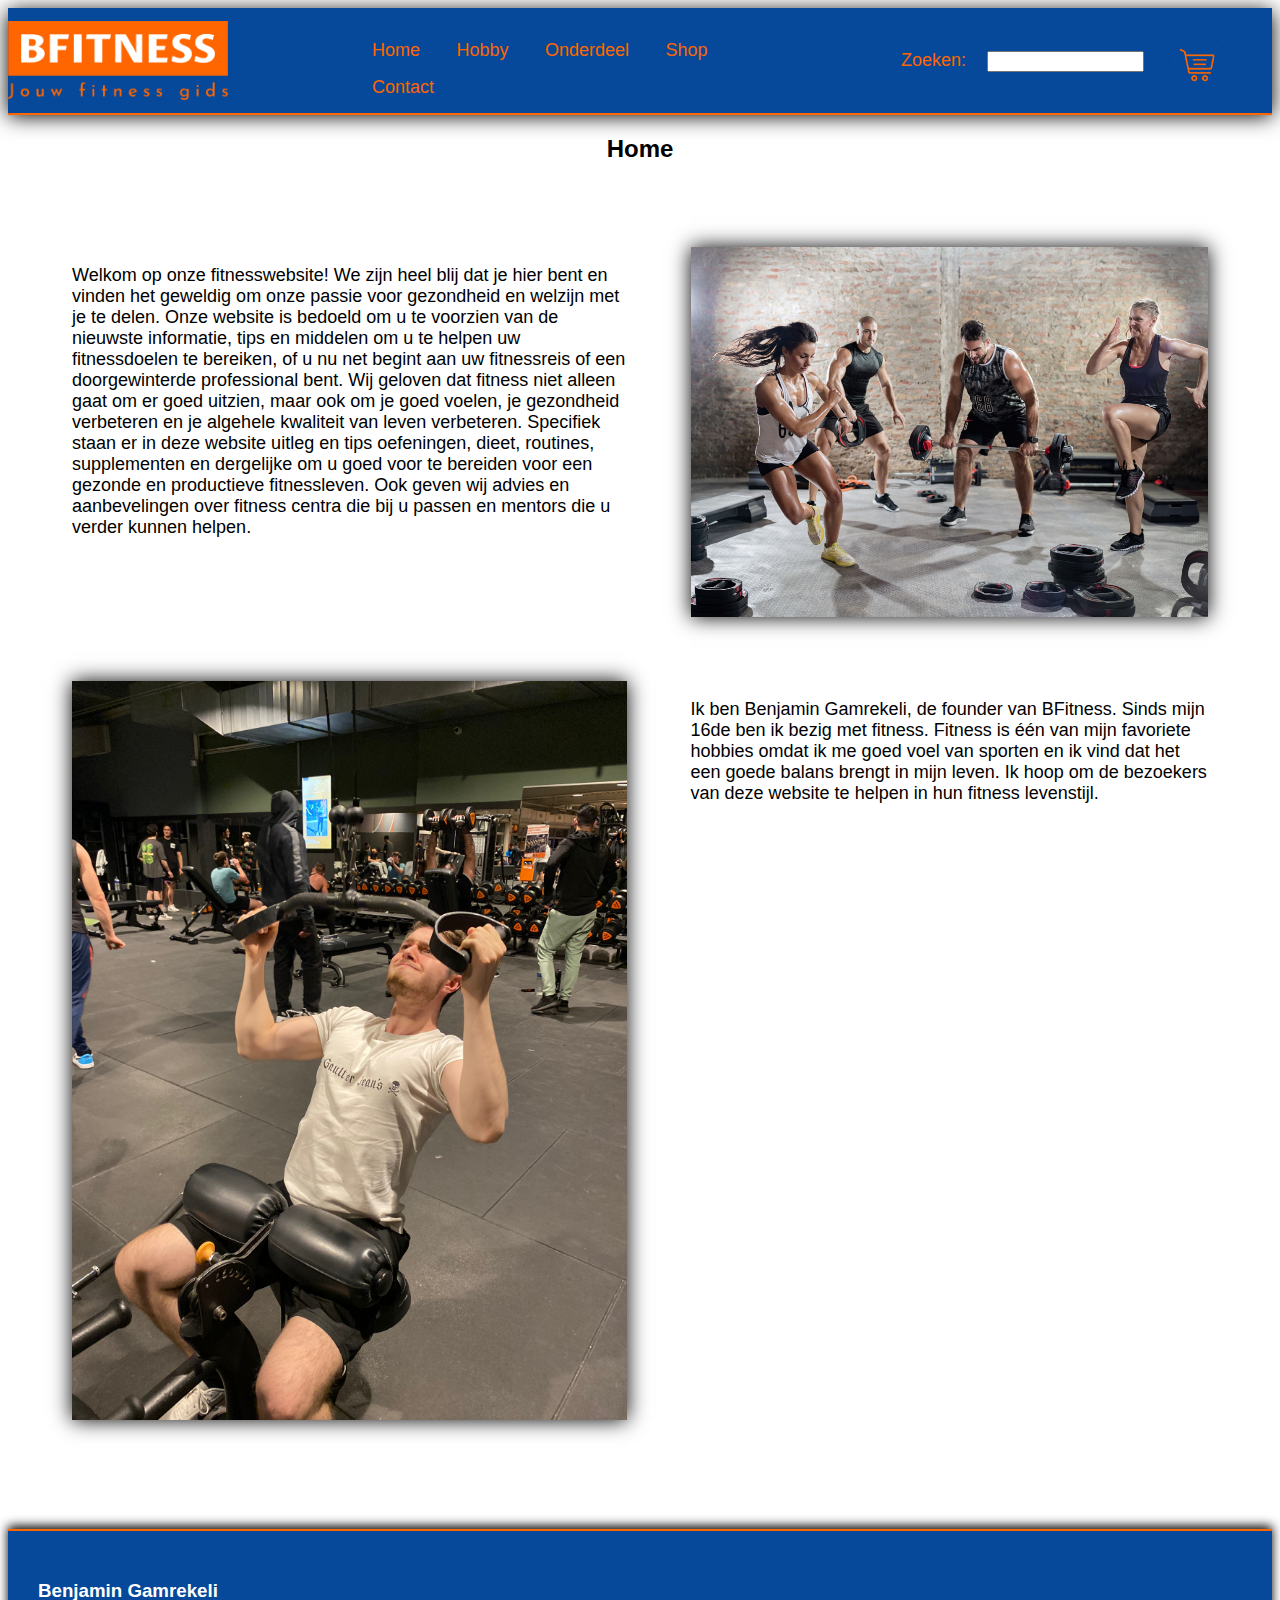
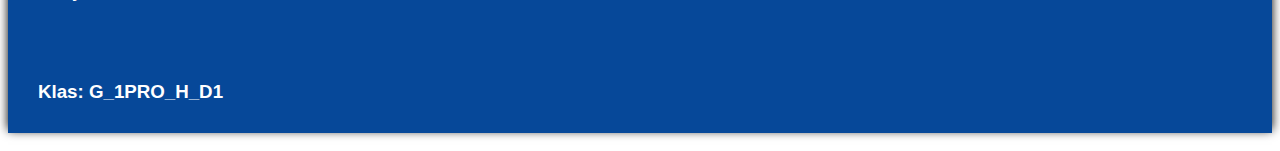
<file: index.html>
<!DOCTYPE html>
<html lang="nl-BE">
<head>
    <meta charset="UTF-8">
    <meta name="viewport" content="width=device-width, initial-scale=1.0">
    <title>Fitness</title>
    <link rel="stylesheet" href="css/style.css">
    <script src="./js/javascript.js" defer></script>
</head>
<body>
    <header>
        <img id="logo" src="assets/logo.png" alt="Logo">
        <nav>
            <a class="navbutton" href="index.html">Home</a> 
            <a class="navbutton" href="hobby.html">Hobby</a> 
            <div class="dropdown">
                <button class="navbutton">Onderdeel</button>
                <div class="dropdown-content">
                    <a href="oefeningen.html">Oefeningen</a>
                    <a href="dieet.html">Dieet</a>
                    <a href="routines.html">Routines</a>
                    <a href="centra.html">Fitness centra</a>
                    <a href="mentors.html">Mentors</a>
                    <a href="shop.html">Supplementen</a>
                </div>
            </div>
            <a class="navbutton" href="shop.html">Shop</a>  
            <a class="navbutton" href="contact.html">Contact</a>
        </nav>
        <form id="searchform" action="">
            <label for="searchbar">Zoeken: </label>
            <input type="text" name="searchbar" id="searchbar">
        </form>
    </header>
    <div id="line"></div>
    <main id="home">
        <section class="shopcart-container">
            <img class="shopcart" src="assets/shopcart.png" alt="Shopcart">
            <img class="shopcart-transition" src="assets/shopcart-transition.png" alt="Shopcart transition">
        </section>
        <section class="counter">
            <div>
                <h3>Winkelmand</h3>
                <div class="shopcart-mainline"></div>
            </div>
        </section>
        <h2>Home</h2>
        <article>
            <p class="tekst">Welkom op onze fitnesswebsite! We zijn heel blij dat je hier bent en vinden het geweldig om onze passie voor gezondheid en welzijn 
                met je te delen. Onze website is bedoeld om u te voorzien van de nieuwste informatie, tips en middelen om u te helpen uw 
                fitnessdoelen te bereiken, of u nu net begint aan uw fitnessreis of een doorgewinterde professional bent. Wij geloven dat 
                fitness niet alleen gaat om er goed uitzien, maar ook om je goed voelen, je gezondheid verbeteren en je algehele kwaliteit 
                van leven verbeteren. Specifiek staan er in deze website uitleg en tips oefeningen, dieet, routines, supplementen en dergelijke om u goed voor 
                te bereiden voor een gezonde en productieve fitnessleven. Ook geven wij advies en aanbevelingen over fitness centra die 
                bij u passen en mentors die u verder kunnen helpen.
            </p>
            <img class="foto" id="sfeerbeeld1" src="assets/sfeerbeeld1.jpg" alt="Sfeerbeeld 1">
            <img class="foto" id="sfeerbeeld2" src="assets/sfeerbeeld2.jpg" alt="Sfeerbeeld 2">
            <p class="tekst">
                Ik ben Benjamin Gamrekeli, de founder van BFitness. Sinds mijn 16de ben ik bezig met fitness. Fitness is één van mijn favoriete
                hobbies omdat ik me goed voel van sporten en ik vind dat het een goede balans brengt in mijn leven. Ik hoop om de bezoekers van deze website te helpen
                in hun fitness levenstijl.
            </p>
        </article>
    </main>
    <footer>
        <div id="line"></div>
        <section class="footer">
            <h3>Benjamin Gamrekeli</h3>
            <h3>Klas: G_1PRO_H_D1</h3>
        </section>
    </footer>
</body>
</html>
</file>
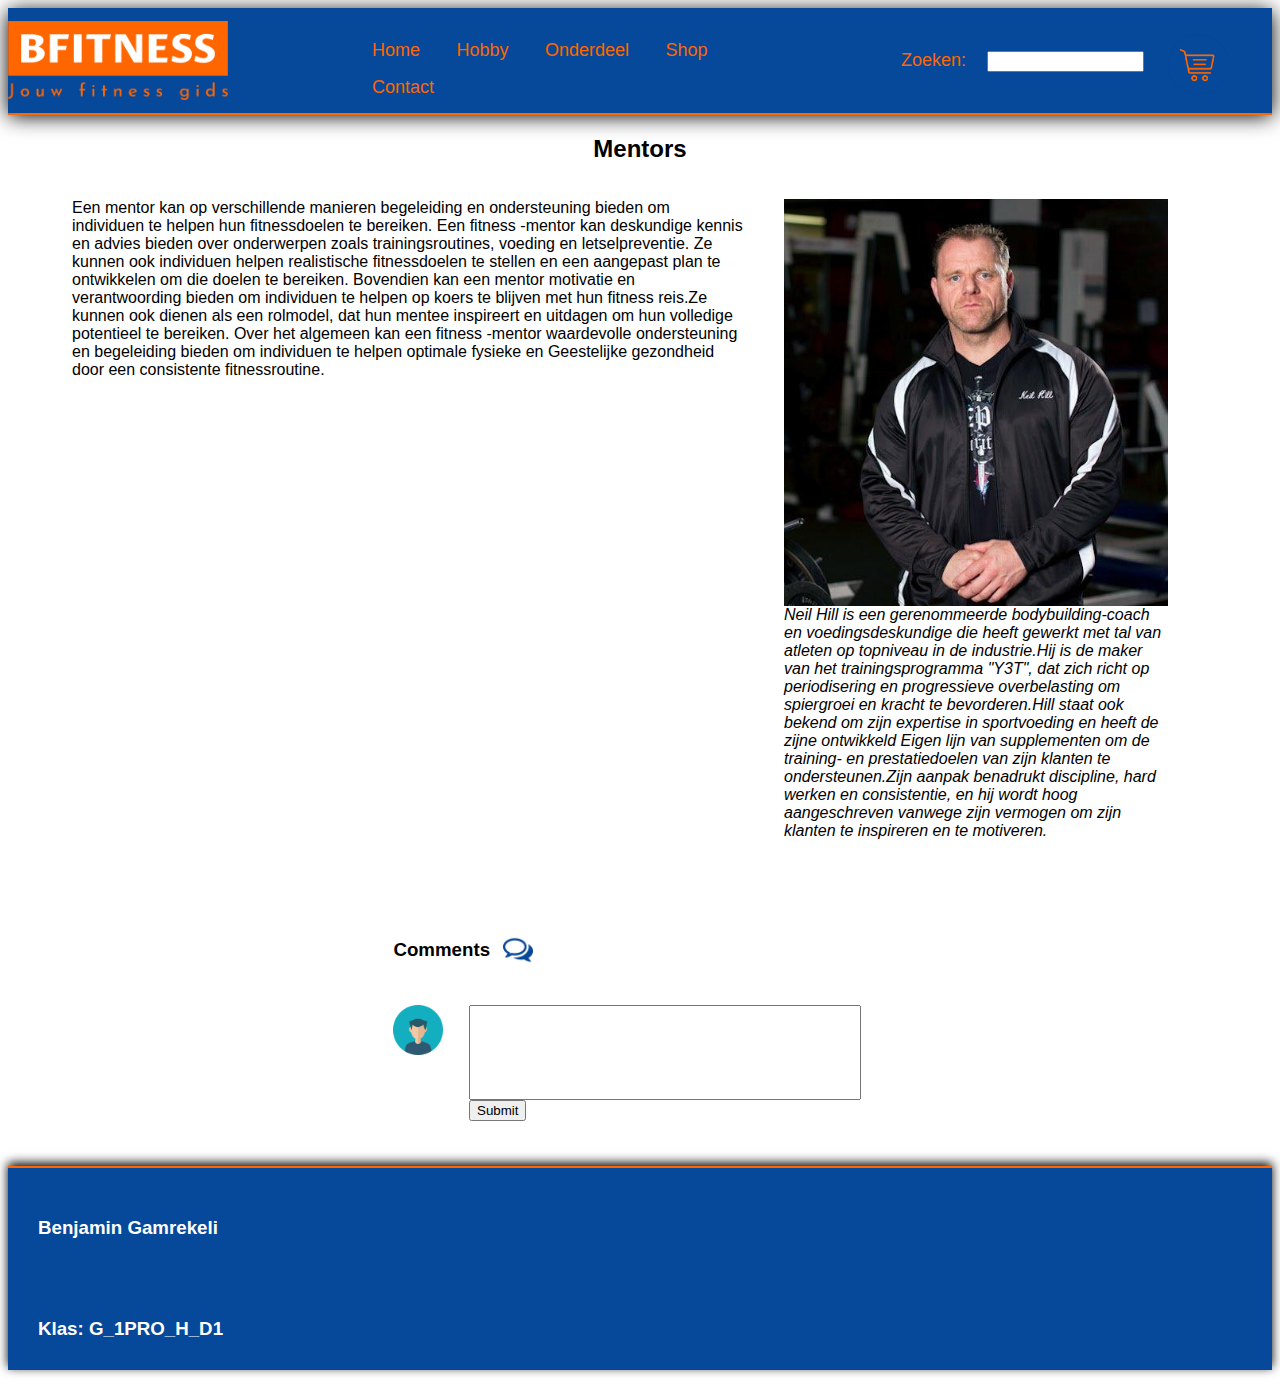
<file: mentors.html>
<!DOCTYPE html>
<html lang="nl-BE">
<head>
    <meta charset="UTF-8">
    <meta name="viewport" content="width=device-width, initial-scale=1.0">
    <title>Fitness</title>
    <link rel="stylesheet" href="css/style.css">
    <script src="./js/javascript.js" defer></script>
</head>
<body>
    <header>
        <img id="logo" src="assets/logo.png" alt="Logo">
        <nav>
            <a class="navbutton" href="index.html">Home</a> 
            <a class="navbutton" href="hobby.html">Hobby</a> 
            <div class="dropdown">
                <button class="navbutton">Onderdeel</button>
                <div class="dropdown-content">
                    <a href="oefeningen.html">Oefeningen</a>
                    <a href="dieet.html">Dieet</a>
                    <a href="routines.html">Routines</a>
                    <a href="centra.html">Fitness centra</a>
                    <a href="mentors.html">Mentors</a>
                    <a href="shop.html">Supplementen</a>
                </div>
            </div> 
            <a class="navbutton" href="shop.html">Shop</a> 
            <a class="navbutton" href="contact.html">Contact</a>
        </nav>
        <form id="searchform" action="">
            <label for="searchbar">Zoeken: </label>
            <input type="text" name="searchbar" id="searchbar">
        </form>
    </header>
    <div id="line"></div>
	<main id="mentors">
        <section class="shopcart-container">
            <img class="shopcart" src="assets/shopcart.png" alt="Shopcart">
            <img class="shopcart-transition" src="assets/shopcart-transition.png" alt="Shopcart transition">
        </section>
        <section class="counter">
            <div>
                <h3>Winkelmand</h3>
                <div class="shopcart-mainline"></div>
            </div>
        </section>
       <h2>Mentors</h2>
        <section id="mentorsintro">
            <div>
                <p>
                    Een mentor kan op verschillende manieren begeleiding en ondersteuning bieden om individuen te helpen hun fitnessdoelen te bereiken.
                    Een fitness -mentor kan deskundige kennis en advies bieden over onderwerpen zoals trainingsroutines, voeding en letselpreventie.
                    Ze kunnen ook individuen helpen realistische fitnessdoelen te stellen en een aangepast plan te ontwikkelen om die doelen te bereiken.
                    Bovendien kan een mentor motivatie en verantwoording bieden om individuen te helpen op koers te blijven met hun fitness
                    reis.Ze kunnen ook dienen als een rolmodel, dat hun mentee inspireert en uitdagen om hun volledige potentieel te bereiken.
                    Over het algemeen kan een fitness -mentor waardevolle ondersteuning en begeleiding bieden om individuen te helpen optimale fysieke en
                    Geestelijke gezondheid door een consistente fitnessroutine.
                </p>
            </div>
            <figure class="neilhill">
                <img src="assets/NeilHill.jpg" class="neilhill" alt="Neil Hill">
                <figcaption>Neil Hill is een gerenommeerde bodybuilding-coach en voedingsdeskundige die heeft gewerkt met tal van atleten op topniveau in
                    de industrie.Hij is de maker van het trainingsprogramma "Y3T", dat zich richt op periodisering en progressieve overbelasting
                    om spiergroei en kracht te bevorderen.Hill staat ook bekend om zijn expertise in sportvoeding en heeft de zijne ontwikkeld
                    Eigen lijn van supplementen om de training- en prestatiedoelen van zijn klanten te ondersteunen.Zijn aanpak benadrukt discipline,
                    hard werken en consistentie, en hij wordt hoog aangeschreven vanwege zijn vermogen om zijn klanten te inspireren en te motiveren.
                </figcaption>
            </figure>
        </section>
        <section class="comments">
            <article class="commentstitle">
                <h3>Comments</h3>
                <img src="assets/commentsicon.png" class="commentsicon" alt="">
            </article>
            <article class="commentcontainer">
                <img class="avatar" src="assets/avatar.png" alt="Avatar icon">
                <form class="comment-input">
                    <input type="text" class="comment" name="comment" >
                    <input type="submit">
                </form>
            </article>
        </section>
    </main>
    <footer>
        <div id="line"></div>
        <section class="footer">
            <h3>Benjamin Gamrekeli</h3>
            <h3>Klas: G_1PRO_H_D1</h3>
        </section>
    </footer>
</body>
</html>
</file>
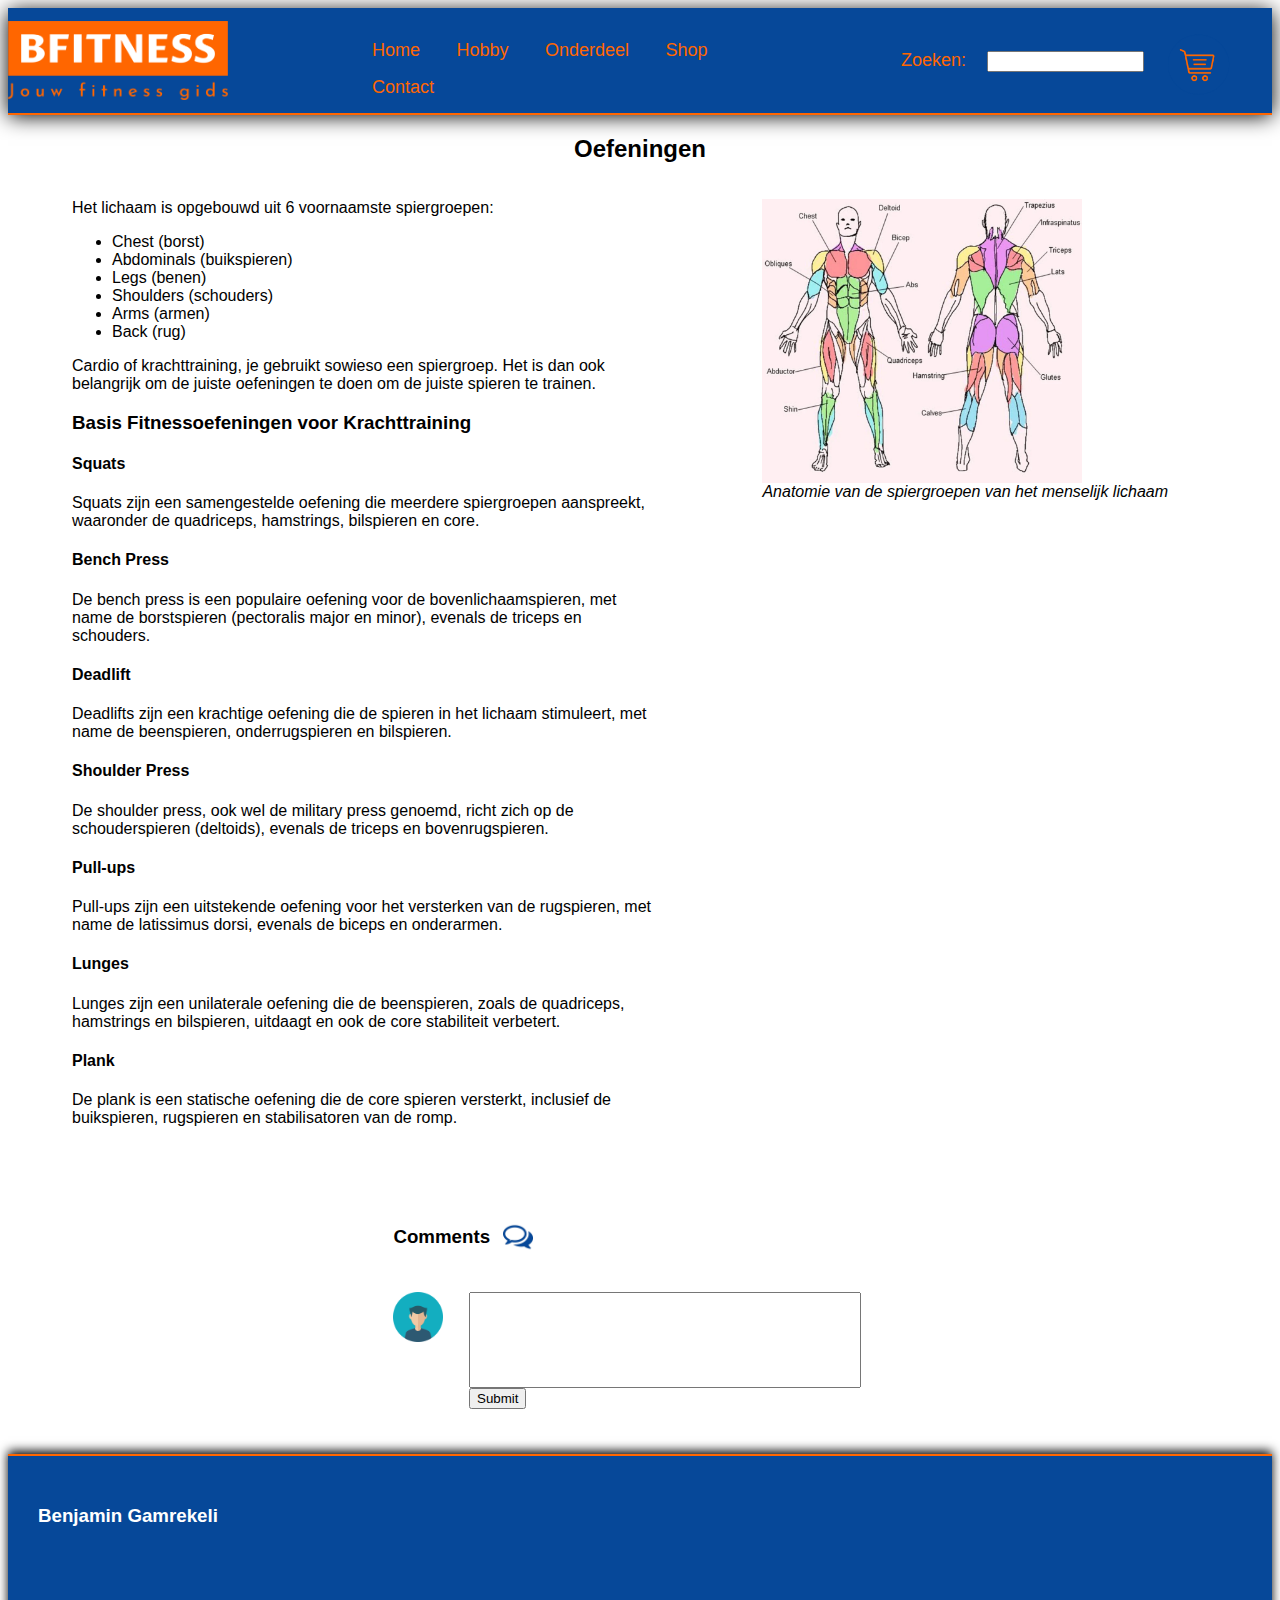
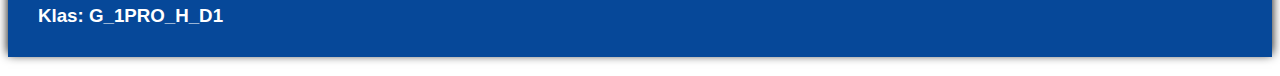
<file: oefeningen.html>
<!DOCTYPE html>
<html lang="nl-BE">
<head>
    <meta charset="UTF-8">
    <meta name="viewport" content="width=device-width, initial-scale=1.0">
    <title>Fitness</title>
    <link rel="stylesheet" href="css/style.css">
    <script src="./js/javascript.js" defer></script>
</head>
<body>
    <header>
        <img id="logo" src="assets/logo.png" alt="Logo">
        <nav>
            <a class="navbutton" href="index.html">Home</a> 
            <a class="navbutton" href="hobby.html">Hobby</a> 
            <div class="dropdown">
                <button class="navbutton">Onderdeel</button>
                <div class="dropdown-content">
                    <a href="oefeningen.html">Oefeningen</a>
                    <a href="dieet.html">Dieet</a>
                    <a href="routines.html">Routines</a>
                    <a href="centra.html">Fitness centra</a>
                    <a href="mentors.html">Mentors</a>
                    <a href="shop.html">Supplementen</a>
                </div>
            </div> 
            <a class="navbutton" href="shop.html">Shop</a> 
            <a class="navbutton" href="contact.html">Contact</a>
        </nav>
        <form id="searchform" action="">
            <label for="searchbar">Zoeken: </label>
            <input type="text" name="searchbar" id="searchbar">
        </form>
    </header>
    <div id="line"></div>
    <main id="oefeningen">
        <section class="shopcart-container">
            <img class="shopcart" src="assets/shopcart.png" alt="Shopcart">
            <img class="shopcart-transition" src="assets/shopcart-transition.png" alt="Shopcart transition">
        </section>
        <section class="counter">
            <div>
                <h3>Winkelmand</h3>
                <div class="shopcart-mainline"></div>
            </div>
        </section>
        <h2>Oefeningen</h2>
        <section id="musclegroups">
            <div>
                <p>Het lichaam is opgebouwd uit 6 voornaamste spiergroepen:</p>
                <ul>
                    <li>Chest (borst)</li>
                    <li>Abdominals (buikspieren)</li>
                    <li>Legs (benen)</li>
                    <li>Shoulders (schouders)</li>
                    <li>Arms (armen)</li>
                    <li>Back (rug)</li>
                </ul>
                <p>Cardio of krachttraining, je gebruikt sowieso een spiergroep. Het is dan ook belangrijk om de juiste oefeningen te doen om de juiste spieren te trainen.</p>
                <h3>Basis Fitnessoefeningen voor Krachttraining</h3>
                <h4>Squats</h4>
                <p>Squats zijn een samengestelde oefening die meerdere spiergroepen aanspreekt, waaronder de quadriceps, hamstrings, bilspieren en core.</p>
                
                <h4>Bench Press</h4>
                <p>De bench press is een populaire oefening voor de bovenlichaamspieren, met name de borstspieren (pectoralis major en minor), evenals de triceps en schouders.</p>
                
                <h4>Deadlift</h4>
                <p>Deadlifts zijn een krachtige oefening die de spieren in het lichaam stimuleert, met name de beenspieren, onderrugspieren en bilspieren.</p>
                
                <h4>Shoulder Press</h4>
                <p>De shoulder press, ook wel de military press genoemd, richt zich op de schouderspieren (deltoids), evenals de triceps en bovenrugspieren.</p>
                
                <h4>Pull-ups</h4>
                <p>Pull-ups zijn een uitstekende oefening voor het versterken van de rugspieren, met name de latissimus dorsi, evenals de biceps en onderarmen.</p>
                
                <h4>Lunges</h4>
                <p>Lunges zijn een unilaterale oefening die de beenspieren, zoals de quadriceps, hamstrings en bilspieren, uitdaagt en ook de core stabiliteit verbetert.</p>
                
                <h4>Plank</h4>
                <p>De plank is een statische oefening die de core spieren versterkt, inclusief de buikspieren, rugspieren en stabilisatoren van de romp.</p>
            </div>
            <figure>
                <img src="assets/anatomie.webp" id="anatomie" alt="Anatomie spiergroepen">
                <figcaption>Anatomie van de spiergroepen van het menselijk lichaam</figcaption>
            </figure>
        </section>
        <section class="comments">
            <article class="commentstitle">
                <h3>Comments</h3>
                <img src="assets/commentsicon.png" class="commentsicon" alt="">
            </article>
            <article class="commentcontainer">
                <img class="avatar" src="assets/avatar.png" alt="Avatar icon">
                <form class="comment-input">
                    <input type="text" class="comment" name="comment" >
                    <input type="submit">
                </form>
            </article>
        </section>
    </main>
    <footer>
        <div id="line"></div>
        <section class="footer">
            <h3>Benjamin Gamrekeli</h3>
            <h3>Klas: G_1PRO_H_D1</h3>
        </section>
    </footer>
</body>
</html>
</file>
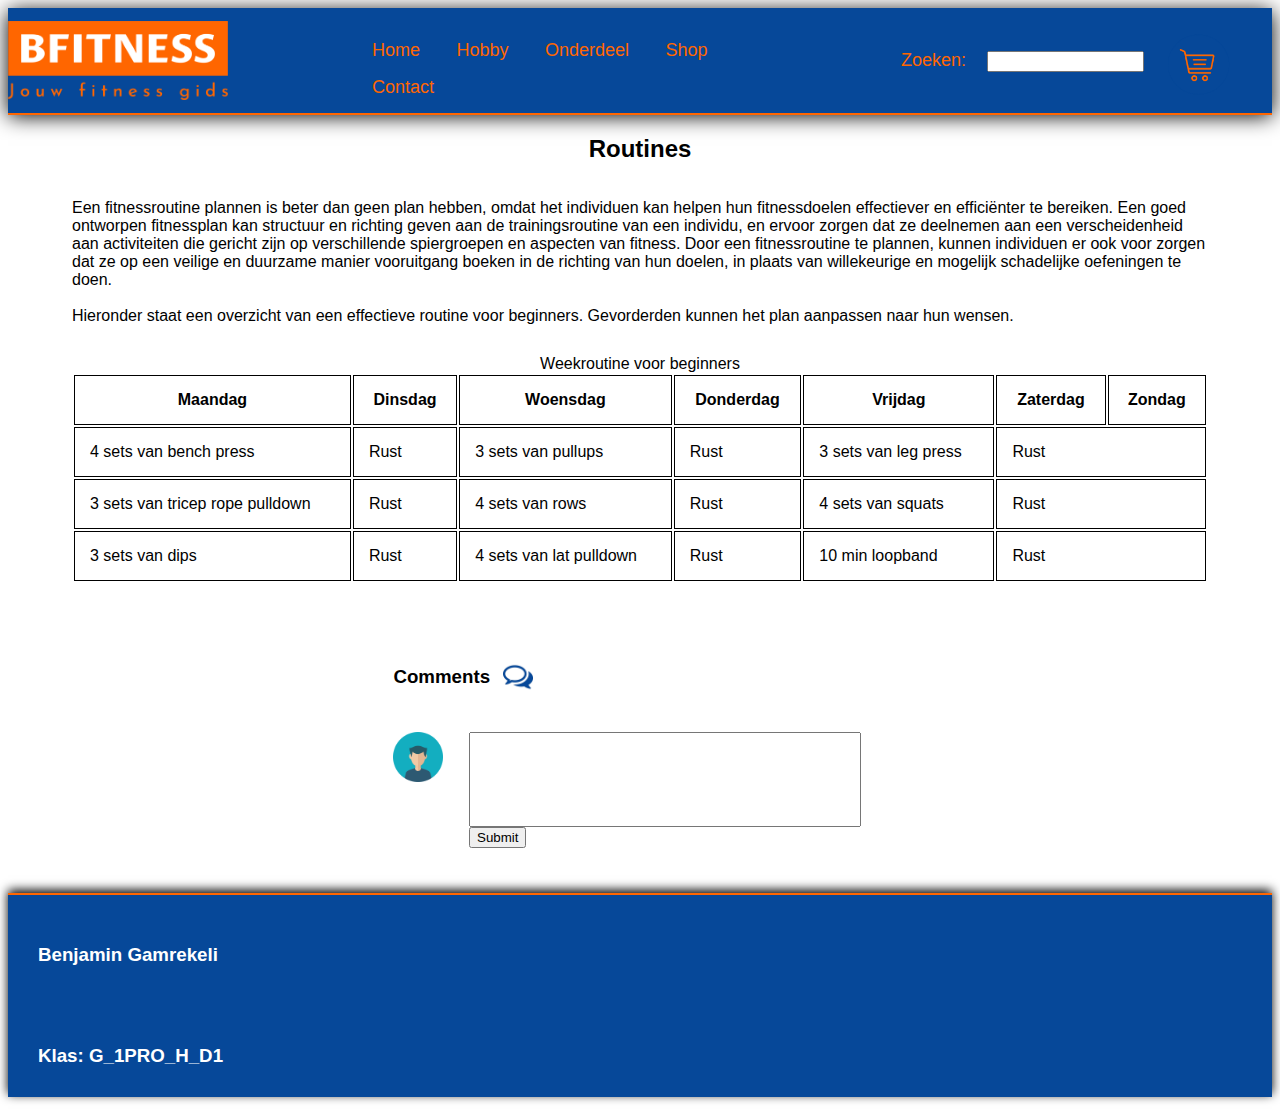
<file: routines.html>
<!DOCTYPE html>
<html lang="nl-BE">
<head>
    <meta charset="UTF-8">
    <meta name="viewport" content="width=device-width, initial-scale=1.0">
    <title>Fitness</title>
    <link rel="stylesheet" href="css/style.css">
    <script src="./js/javascript.js" defer></script>
</head>
<body>
    <header>
        <img id="logo" src="assets/logo.png" alt="Logo">
        <nav>
            <a class="navbutton" href="index.html">Home</a> 
            <a class="navbutton" href="hobby.html">Hobby</a> 
            <div class="dropdown">
                <button class="navbutton">Onderdeel</button>
                <div class="dropdown-content">
                    <a href="oefeningen.html">Oefeningen</a>
                    <a href="dieet.html">Dieet</a>
                    <a href="routines.html">Routines</a>
                    <a href="centra.html">Fitness centra</a>
                    <a href="mentors.html">Mentors</a>
                    <a href="shop.html">Supplementen</a>
                </div>
            </div>
            <a class="navbutton" href="shop.html">Shop</a>  
            <a class="navbutton" href="contact.html">Contact</a>
        </nav>
        <form id="searchform" action="">
            <label for="searchbar">Zoeken: </label>
            <input type="text" name="searchbar" id="searchbar">
        </form>
    </header>
    <div id="line"></div>
    <main id="routines">
        <section class="shopcart-container">
            <img class="shopcart" src="assets/shopcart.png" alt="Shopcart">
            <img class="shopcart-transition" src="assets/shopcart-transition.png" alt="Shopcart transition">
        </section>
        <section class="counter">
            <div>
                <h3>Winkelmand</h3>
                <div class="shopcart-mainline"></div>
            </div>
        </section>
        <h2>Routines</h2>
        <article>
            <p>Een fitnessroutine plannen is beter dan geen plan hebben, omdat het individuen kan helpen hun fitnessdoelen effectiever en 
                efficiënter te bereiken. Een goed ontworpen fitnessplan kan structuur en richting geven aan de trainingsroutine van een individu, 
                en ervoor zorgen dat ze deelnemen aan een verscheidenheid aan activiteiten die gericht zijn op verschillende spiergroepen en 
                aspecten van fitness. Door een fitnessroutine te plannen, kunnen individuen er ook voor zorgen dat ze op een veilige en duurzame 
                manier vooruitgang boeken in de richting van hun doelen, in plaats van willekeurige en mogelijk schadelijke oefeningen te doen. <br><br>
                Hieronder staat een overzicht van een effectieve routine voor beginners. Gevorderden kunnen het plan aanpassen naar hun wensen.
            </p>
            <table>
                <caption>Weekroutine voor beginners</caption>
                <thead>
                    <tr>
                        <th>Maandag</th>
                        <th>Dinsdag</th>
                        <th>Woensdag</th>
                        <th>Donderdag</th>
                        <th>Vrijdag</th>
                        <th>Zaterdag</th>
                        <th>Zondag</th>
                    </tr>
                </thead>
                <tbody>
                    <tr>
                        <td>4 sets van bench press</td>
                        <td>Rust</td>
                        <td>3 sets van pullups</td>
                        <td>Rust</td>
                        <td>3 sets van leg press</td>
                        <td colspan="2">Rust</td>
                    </tr>
                    <tr>
                        <td>3 sets van tricep rope pulldown</td>
                        <td>Rust</td>
                        <td>4 sets van rows</td>
                        <td>Rust</td>
                        <td>4 sets van squats</td>
                        <td colspan="2">Rust</td>
                    </tr>
                    <tr>
                        <td>3 sets van dips</td>
                        <td>Rust</td>
                        <td>4 sets van lat pulldown</td>
                        <td>Rust</td>
                        <td>10 min loopband</td>
                        <td colspan="2">Rust</td>
                    </tr>
                </tbody>
            </table>
        </article>
        <section class="comments">
            <article class="commentstitle">
                <h3>Comments</h3>
                <img src="assets/commentsicon.png" class="commentsicon" alt="">
            </article>
            <article class="commentcontainer">
                <img class="avatar" src="assets/avatar.png" alt="Avatar icon">
                <form class="comment-input">
                    <input type="text" class="comment" name="comment" >
                    <input type="submit">
                </form>
            </article>
        </section>
    </main>
    <footer>
        <div id="line"></div>
        <section class="footer">
            <h3>Benjamin Gamrekeli</h3>
            <h3>Klas: G_1PRO_H_D1</h3>
        </section>
    </footer>
</body>
</html>
</file>
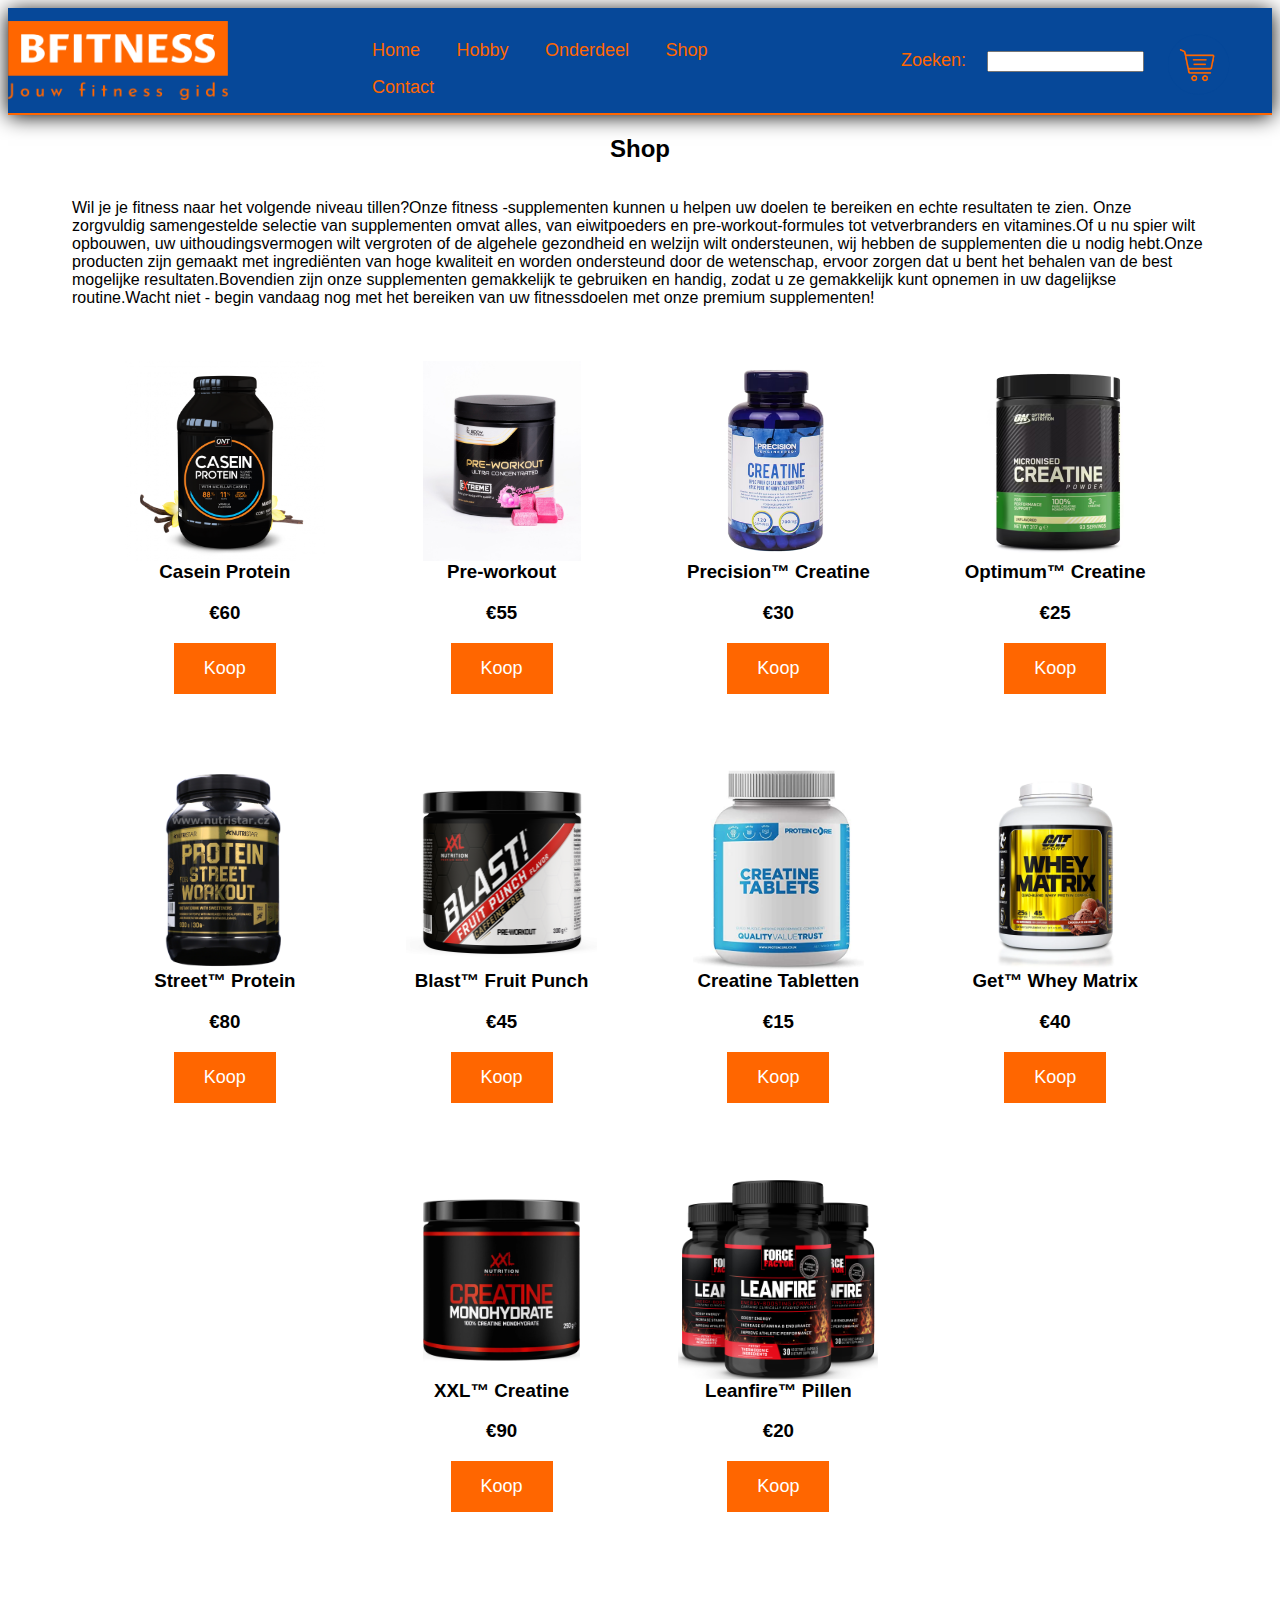
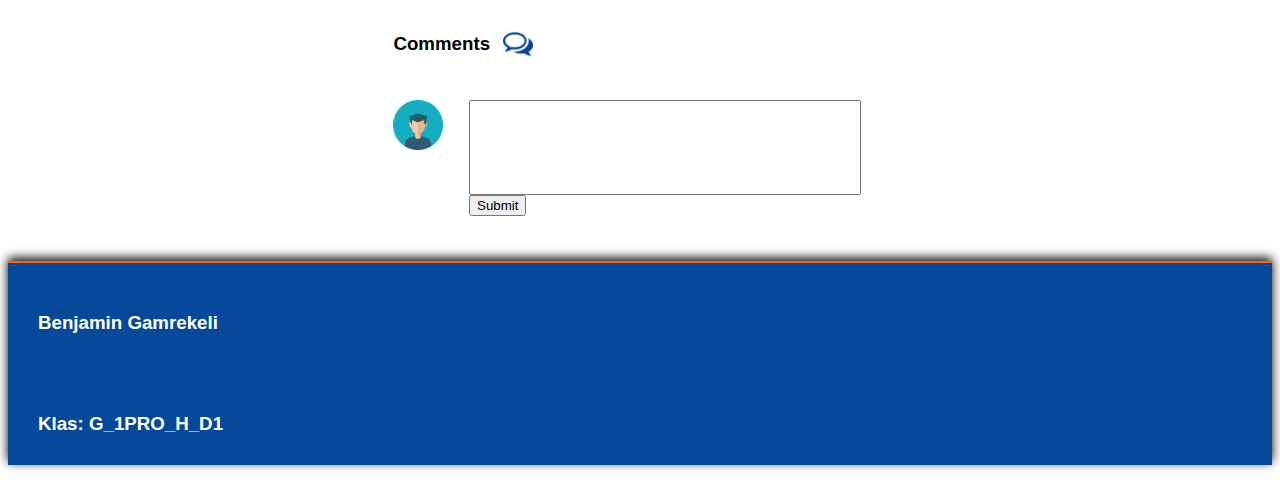
<file: shop.html>
<!DOCTYPE html>
<html lang="nl-BE">
<head>
    <meta charset="UTF-8">
    <meta name="viewport" content="width=device-width, initial-scale=1.0">
    <title>Fitness</title>
    <link rel="stylesheet" href="css/style.css">
    <script src="./js/javascript.js" defer></script>
</head>
<body>
    <header>
        <img id="logo" src="assets/logo.png" alt="Logo">
        <nav>
            <a class="navbutton" href="index.html">Home</a> 
            <a class="navbutton" href="hobby.html">Hobby</a> 
            <div class="dropdown">
                <button class="navbutton">Onderdeel</button>
                <div class="dropdown-content">
                    <a href="oefeningen.html">Oefeningen</a>
                    <a href="dieet.html">Dieet</a>
                    <a href="routines.html">Routines</a>
                    <a href="centra.html">Fitness centra</a>
                    <a href="mentors.html">Mentors</a>
                    <a href="shop.html">Supplementen</a>
                </div>
            </div>
            <a class="navbutton" href="shop.html">Shop</a>  
            <a class="navbutton" href="contact.html">Contact</a>
        </nav>
        <form id="searchform" action="">
            <label for="searchbar">Zoeken: </label>
            <input type="text" name="searchbar" id="searchbar">
        </form>
    </header>
    <div id="line"></div>
    <main id="shop">
        <section class="shopcart-container">
            <img class="shopcart" src="assets/shopcart.png" alt="Shopcart">
            <img class="shopcart-transition" src="assets/shopcart-transition.png" alt="Shopcart transition">
        </section>
        <section class="counter">
            <div>
                <h3>Winkelmand</h3>
                <div class="shopcart-mainline"></div>
            </div>
        </section>
        <section class="checkout">
            <h3>Totaal: €</h3>
            <h3 id="total-price">0</h3>
        </section>
        <section id="shopintro">
            <h2>Shop</h2>
            <p>
                Wil je je fitness naar het volgende niveau tillen?Onze fitness -supplementen kunnen u helpen uw doelen te bereiken en echte resultaten te zien.
                Onze zorgvuldig samengestelde selectie van supplementen omvat alles, van eiwitpoeders en pre-workout-formules tot vetverbranders
                en vitamines.Of u nu spier wilt opbouwen, uw uithoudingsvermogen wilt vergroten of de algehele gezondheid en welzijn wilt ondersteunen, wij hebben
                de supplementen die u nodig hebt.Onze producten zijn gemaakt met ingrediënten van hoge kwaliteit en worden ondersteund door de wetenschap, ervoor zorgen dat u bent
                het behalen van de best mogelijke resultaten.Bovendien zijn onze supplementen gemakkelijk te gebruiken en handig, zodat u ze gemakkelijk kunt opnemen
                in uw dagelijkse routine.Wacht niet - begin vandaag nog met het bereiken van uw fitnessdoelen met onze premium supplementen!
            </p>
        </section>
        <section class="shopartikellen">
            <article class="shop-artikel">
                <img class="artikelfoto" src="assets/caseinprotein.jpg" class="shopartikel" alt="Artikel">
                <h3>Casein Protein</h3>
                <h3>€60</h3>
                <button class="buy-knop">Koop</button>
            </article>
            <article class="shop-artikel">
                <img class="artikelfoto" src="assets/concetrated.jpeg" class="shopartikel" alt="Artikel">
                <h3>Pre-workout</h3>
                <h3>€55</h3>
                <button class="buy-knop">Koop</button>
            </article>  
            <article class="shop-artikel">
                <img class="artikelfoto" src="assets/bluecreatine.avif" class="shopartikel" alt="Artikel">
                <h3>Precision™ Creatine</h3>
                <h3>€30</h3>
                <button class="buy-knop">Koop</button>
            </article>  
            <article class="shop-artikel">
                <img class="artikelfoto" src="assets/orangecreatine.avif" class="shopartikel" alt="Artikel">
                <h3>Optimum™ Creatine</h3>
                <h3>€25</h3>
                <button class="buy-knop">Koop</button>
            </article>  
            <article class="shop-artikel">
                <img class="artikelfoto" src="assets/streetprotein.png" class="shopartikel" alt="Artikel">
                <h3>Street™ Protein</h3>
                <h3>€80</h3>
                <button class="buy-knop">Koop</button>
            </article>  
            <article class="shop-artikel">
                <img class="artikelfoto" src="assets/blast.webp" class="shopartikel" alt="Artikel">
                <h3>Blast™ Fruit Punch</h3>
                <h3>€45</h3>
                <button class="buy-knop">Koop</button>
            </article>  
            <article class="shop-artikel">
                <img class="artikelfoto" src="assets/creatinetablets.jpg" class="shopartikel" alt="Artikel">
                <h3>Creatine Tabletten</h3>
                <h3>€15</h3>
                <button class="buy-knop">Koop</button>
            </article>    
            <article class="shop-artikel">
                <img class="artikelfoto" src="assets/wheymatrix.webp" class="shopartikel" alt="Artikel">
                <h3>Get™ Whey Matrix</h3>
                <h3>€40</h3>
                <button class="buy-knop">Koop</button>
            </article>  
            <article class="shop-artikel">
                <img class="artikelfoto" src="assets/redcreatine.webp" class="shopartikel" alt="Artikel">
                <h3>XXL™ Creatine</h3>
                <h3>€90</h3>
                <button class="buy-knop">Koop</button>
            </article>  
            <article class="shop-artikel">
                <img class="artikelfoto" src="assets/firepills.jpg" class="shopartikel" alt="Artikel">
                <h3>Leanfire™ Pillen</h3>
                <h3>€20</h3>
                <button class="buy-knop">Koop</button>
            </article>  
        </section>
        <section class="comments">
            <article class="commentstitle">
                <h3>Comments</h3>
                <img src="assets/commentsicon.png" class="commentsicon" alt="">
            </article>
            <article class="commentcontainer">
                <img class="avatar" src="assets/avatar.png" alt="Avatar icon">
                <form class="comment-input">
                    <input type="text" class="comment" name="comment" >
                    <input type="submit">
                </form>
            </article>
        </section>
    </main>
    <footer>
        <div id="line"></div>
        <section class="footer">
            <h3>Benjamin Gamrekeli</h3>
            <h3>Klas: G_1PRO_H_D1</h3>
        </section>
    </footer>
</body>
</html>
</file>
<file: css/style.css>
* {
    font-family: Helvetica, Arial, sans-serif;
}

#shopsMap {
    height: 70vh;
    width: 50vw; 
}
#centraMap { 
    height: 70vh;
    width: 50vw; 
}


#home {
    display: flex;
    flex-direction: column;
    align-items: center;
}

#logo {
    display: block;
    width: 220px;
    margin-top: 1vw;
    margin-bottom: 1vw;
}

#searchform label {
    color: #FF6600;
    padding: 16px;
    font-size: 16px;
    font-size: large;
}

h1 {
    color: #FF6600;
}

figcaption {
    font-style: italic;
}

#home article {
    display: grid;
    grid-template-areas: "tekst foto";
    margin: 5vw;
    column-gap: 5vw;
    row-gap: 5vw;
}

#hobby a {
    text-decoration: none;
    font-size: large;
    font-weight: bold
}

#dieet {
    display: flex;
    flex-direction: column;
    align-items: center;
    margin-left: 5vw;
    margin-right: 5vw;
}

#dieetpyramide {
    display: block;
    width: 500px;
}

#home p {
    font-size: large;
}

#hobby {
    display: flex;
    flex-direction: column;
    align-items: center;
    margin-left: 5vw;
    margin-right: 5vw;
}

#hobby article {
    margin-left: 5vw;
    margin-bottom: 2vw;
}

#contact {
    display: flex;
    flex-direction: column;
    align-items: center;
}

#oefeningen {
    display: flex;
    flex-direction: column;
    align-items: center;
}

#musclegroups {
    display: grid;
    grid-template-areas: "tekst anatomie";
    column-gap: 5vw;
    margin-left: 5vw;
    margin-right: 5vw;
}

#anatomie {
    display: block;
    width: 25vw;
}

#sfeerbeeld1 {
    width: 100%;
    box-shadow: 0px 0px 20px 0px #000000;
}

#sfeerbeeld2 {
    width: 100%;
    box-shadow: 0px 0px 20px 0px #000000;
}

.overzicht {
    width: 500px;
    box-shadow: 0px 0px 20px 0px #000000;
}

header {
    display: grid;
    grid-template-areas: "logo nav nav nav";
    column-gap: 10vw;
    justify-content: center;
    align-items: center;
    background-color: #064899;
    box-shadow: 0px 3px 20px 0px #000000;
}

#routines {
    display: flex;
    flex-direction: column;
    align-items: center;
}

#routines > article {
    display: grid;
    grid-template-areas: "routine";
    grid-template-rows: 12vh;
    row-gap: 5vw;
    margin-left: 5vw;
    margin-right: 5vw;
}

th, td {
    border: 1px solid black;
    padding: 15px;
}

#centraintro {
    display: grid;
    grid-template-areas: "tekst interieurfoto";
}

#basicfit {
    display: block;
    width: 40vw;
}

#flow-interieur {
    display: block;
    width: 40vw;
    margin-top: 3vw;
}

#thebrick-interieur{
    display: block;
    width: 40vw;
    margin-top: 3vw;
}

#mentors {
    display: flex;
    flex-direction: column;
    align-items: center;
}

#mentorsintro {
    display: grid;
    grid-template-areas: "tekst foto-mentor";
    margin-left: 5vw;
    margin-right: 5vw;
}

.neilhill {
    display: block;
    width: 30vw;
}

#shop {
    display: flex;
    flex-direction: column;
    align-items: center;
}

.shopartikellen {
    display: flex;
    flex-wrap: wrap;
    margin-left: 5vw;
    margin-right: 5vw;
    justify-content:center;
}

.shop-artikel{
    display: flex;
    flex-direction: column;
    align-items: center;
    width: 200px;
    margin: 3vw;
}

.shop-artikel > *{
    margin-top: 0;
}

.shop-artikel button{
    margin-left: 3vw;
    margin-right: 3vw;
}

.buy-knop {
    background-color: #FF6600;
    border: none;
    color: white;
    padding: 15px 30px;
    font-size: large;
}

.buy-knop:hover{
    background-color: #9f4000;
    transition: background-color,500ms;
    cursor: pointer;
}

#shopintro {
    display: flex;
    flex-direction: column;
    align-items: center;
    margin-left: 5vw;
    margin-right: 5vw;
}

.artikelfoto {
    display: block;
    max-height: 200px;
}

#founder {
    display: block;
    width: 20vw;
    box-shadow: 0px 0px 10px 0px #000000;
}

#webdeveloper {
    display: block;
    width: 20vw;
    box-shadow: 0px 0px 10px 0px #000000;
}

#portraits {
    display: grid;
    grid-template-areas: "founder webdeveloper";
    column-gap: 3vw;
}

#contact article {
    display: grid;
    grid-template-areas: "form form";
    column-gap: 3vw;
}

#formContact {
    display: grid;
    grid-template-areas: "form";
    row-gap: 0vw;
}

#name {
    display: grid;
    grid-template-areas: "naam naam";
    column-gap: 2vw;
}

#submit {
    display: block;
    width: 10vw;
    justify-self: center;
}

.counter{
    display: none;
    background-color: #064899;
    width: 20vw;
    max-height: 60vh;
    overflow-y: auto;
    position: fixed;
    border-radius: 20px;
    top: 20;
    right: 0;
    box-shadow: 0px 0px 20px 0px #000000;
}

.checkout {
    display: none;
    background-color: #FF6600;
    width: 20vw;
    max-height: 20vh;
    position: fixed;
    border-radius: 20px;
    flex-wrap: wrap;
    align-items: center;
    bottom: 0;
    margin-bottom: 13vh;
    right: 0;
    padding: 10px;
    box-shadow: 0px 0px 20px 0px #000000;
}

@media only screen and (max-width: 600px) {
    header {
        display: flex;
        flex-direction: column;
        justify-content: center;
        row-gap: 3vw;
    }
    #home article {
        grid-template-areas: "compact";
    }
    #hobby article div {
        display: flex;
        flex-direction: column;
        justify-content: center;
    }
    #musclegroups {
        grid-template-areas: "compact";
    }
    #anatomie {
        width: 50vw;
    }
    #dieetpyramide {
        width: 350px;
    }
    #routines article {
        display: flex;
        flex-direction: column;
    }
    th, td {
        border: 1px solid black;
        padding: 3px;
        font-size: small;
    }
    #centraintro {
        grid-template-areas: "compact";
    }
    #basicfit {
        width: 75vw;
    }
    iframe {
        width: 80vw;
    }
    #mentorsintro {
        display: flex;
        flex-direction: column;
        align-items: center;
    }
    .neilhill {
        width: 60vw;
    }
    #contact article {
        display: flex;
        flex-direction: column;
        align-items: center;
        margin-left: 5vw;
        margin-right: 5vw;
    }
    #founder {
        width: 40vw;
    }
    #webdeveloper {
        width: 40vw;
    }
    
    .counter{
        display: none;
        background-color: #064899;
        width: 30vw;
        max-height: 60vh;
        overflow-y: auto;
        position: fixed;
        border-radius: 20px;
        top: 20;
        right: 0;
        box-shadow: 0px 0px 20px 0px #000000;
    }
    
    .checkout {
        display: none;
        background-color: #FF6600;
        width: 30vw;
        max-height: 10vh;
        position: fixed;
        border-radius: 20px;
        flex-wrap: wrap;
        align-items: center;
        bottom: 0;
        margin-bottom: 1vh;
        right: 0;
        padding: 10px;
        box-shadow: 0px 0px 20px 0px #000000;
    }    

}

.shopcart-container:hover .shopcart{
    width: 110px;
    transition: width, 500ms;
    cursor: pointer;
    opacity: 0;
    transition: opacity,500ms;
}

.shopcart-container:hover .shopcart-transition{
    width: 110px;
    transition: width, 500ms;
    cursor: pointer;
    opacity: 100;
    transition: opacity,500ms;
}

.shopcart {
    display: block;
    width: 85px;
    position: fixed;
    top: 25px;
    right: 50px;
    transition: width,500ms;
}

.shopcart-transition {
    display: block;
    width: 85px;
    position: fixed;
    top: 25px;
    right: 50px;
    transition: width, 500ms;
    opacity: 0;
}

.counter div {
    display: flex;
    flex-direction: column;
    align-items: center;
}

.counter p {
    margin-left: 15%;
    color: white;
}

.counter h3 {
    color: white;
}

.commentstitle{
    display: grid;
    grid-template-areas: "titel titel";
    column-gap: 1vw;
    justify-content: left;
    align-items: center;
}

.comments {
    display: flex;
    flex-direction: column;
    row-gap: 2vw;
    margin-top: 5vw;
}

.commentsicon {
    display: block;
    width: 30px;
}

.commentcontainer {
    display: grid;
    grid-template-areas: "comment comment comment";
    column-gap: 2vw;
}

.comment {
    display: block;
    width: 30vw;
    height: 7vw;
}

.like {
    display: block;
    width: 30px;
    transition: transform 0.2s;
}

@keyframes bounce {
    0% {
      transform: scale(1);
    }
    50% {
      transform: scale(1.2);
    }
    100% {
      transform: scale(1);
    }
}
  
.like:target {
    animation: bounce 0.5s forwards;
    animation-play-state: running;
}
  
.like.animated {
    animation-play-state: paused;
}
  
.like:active {
    transform: scale(1.2);
}
  
.avatar {
    display: block;
    width: 50px;
}

#line {
    display: block;
    width: 100%;
    height: 2px;
    background-color: #FF6600;
}

.shopcart-line {
    display: block;
    width: 65%;
    height: 1px;
    margin-left: 15%;
    background-color: #0864d4;
}

.shopcart-mainline {
    display: block;
    width: 65%;
    height: 2px;
    background-color: #FF6600;
}

#hobby article div {
    display: flex;
    column-gap: 3vw;
}

.navbutton {
    color: #FF6600;
    padding: 16px;
    font-size: 16px;
    border: none;
    text-decoration: none;
    font-size: large;
}

.navbutton:hover {
    background-color: #FF6600;
    transition: background-color, 500ms;
    color: white;
    box-shadow: 5px 5px;
}

.dropdown button {
    background-color: #064899;
}

.dropdown button:hover {
    background-color: #FF6600;
    transition: background-color, 500ms;
    color: white;
}

.dropdown {
    position: relative;
    display: inline-block;
}

.dropdown-content {
    display: none;
    position: absolute;
    background-color: #FF6600;
    min-width: 160px;
    box-shadow: 0px 8px 16px 0px rgba(0,0,0,0.2);
    z-index: 1;
}

.dropdown-content a {
    color: white;
    padding: 12px 16px;
    text-decoration: none;
    display: block;
}

.dropdown-content a:hover {
    background-color: #fd8739;
}

.dropdown:hover .dropdown-content {
    display: block;
}

footer {
    background-color: #064899;
    margin-top: 5vh;
    box-shadow: 0px -3px 10px 0px #000000;
}

footer h3 {
    color: white;
    padding: 30px;
}
</file>
